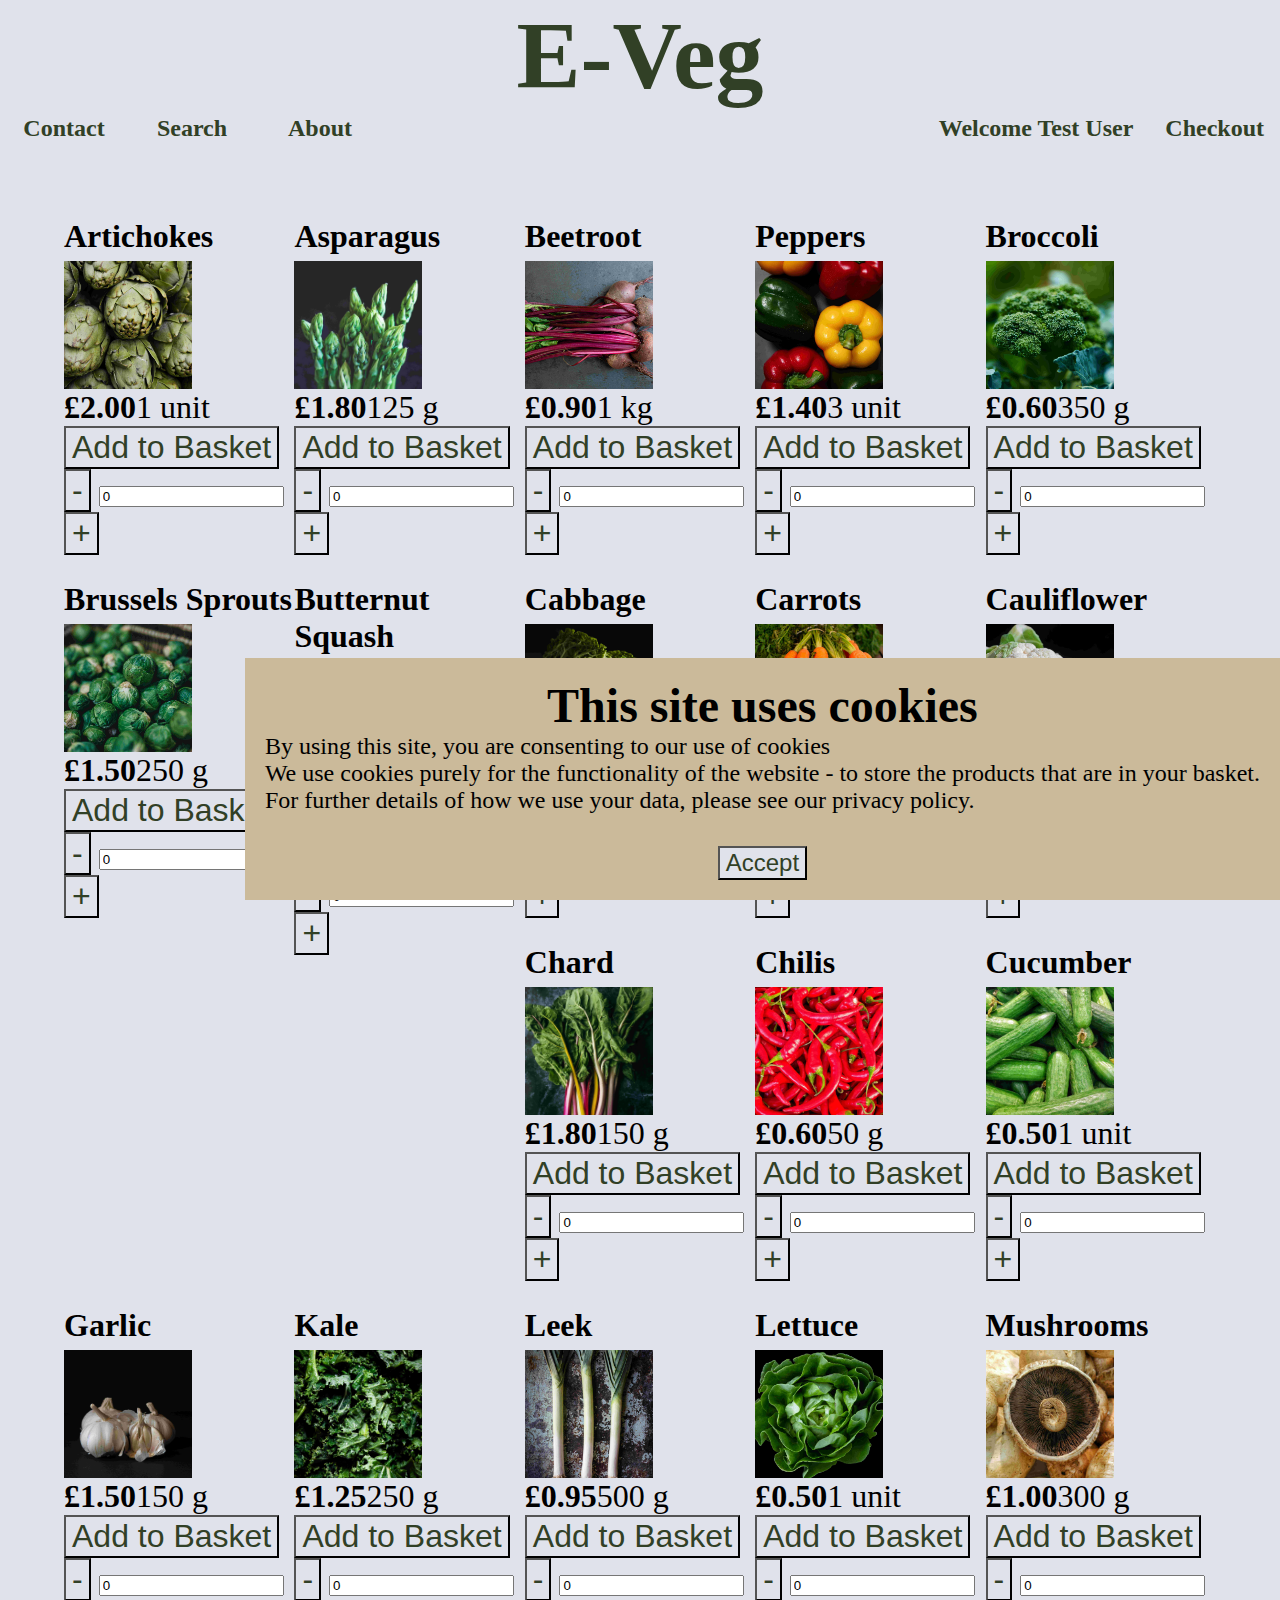
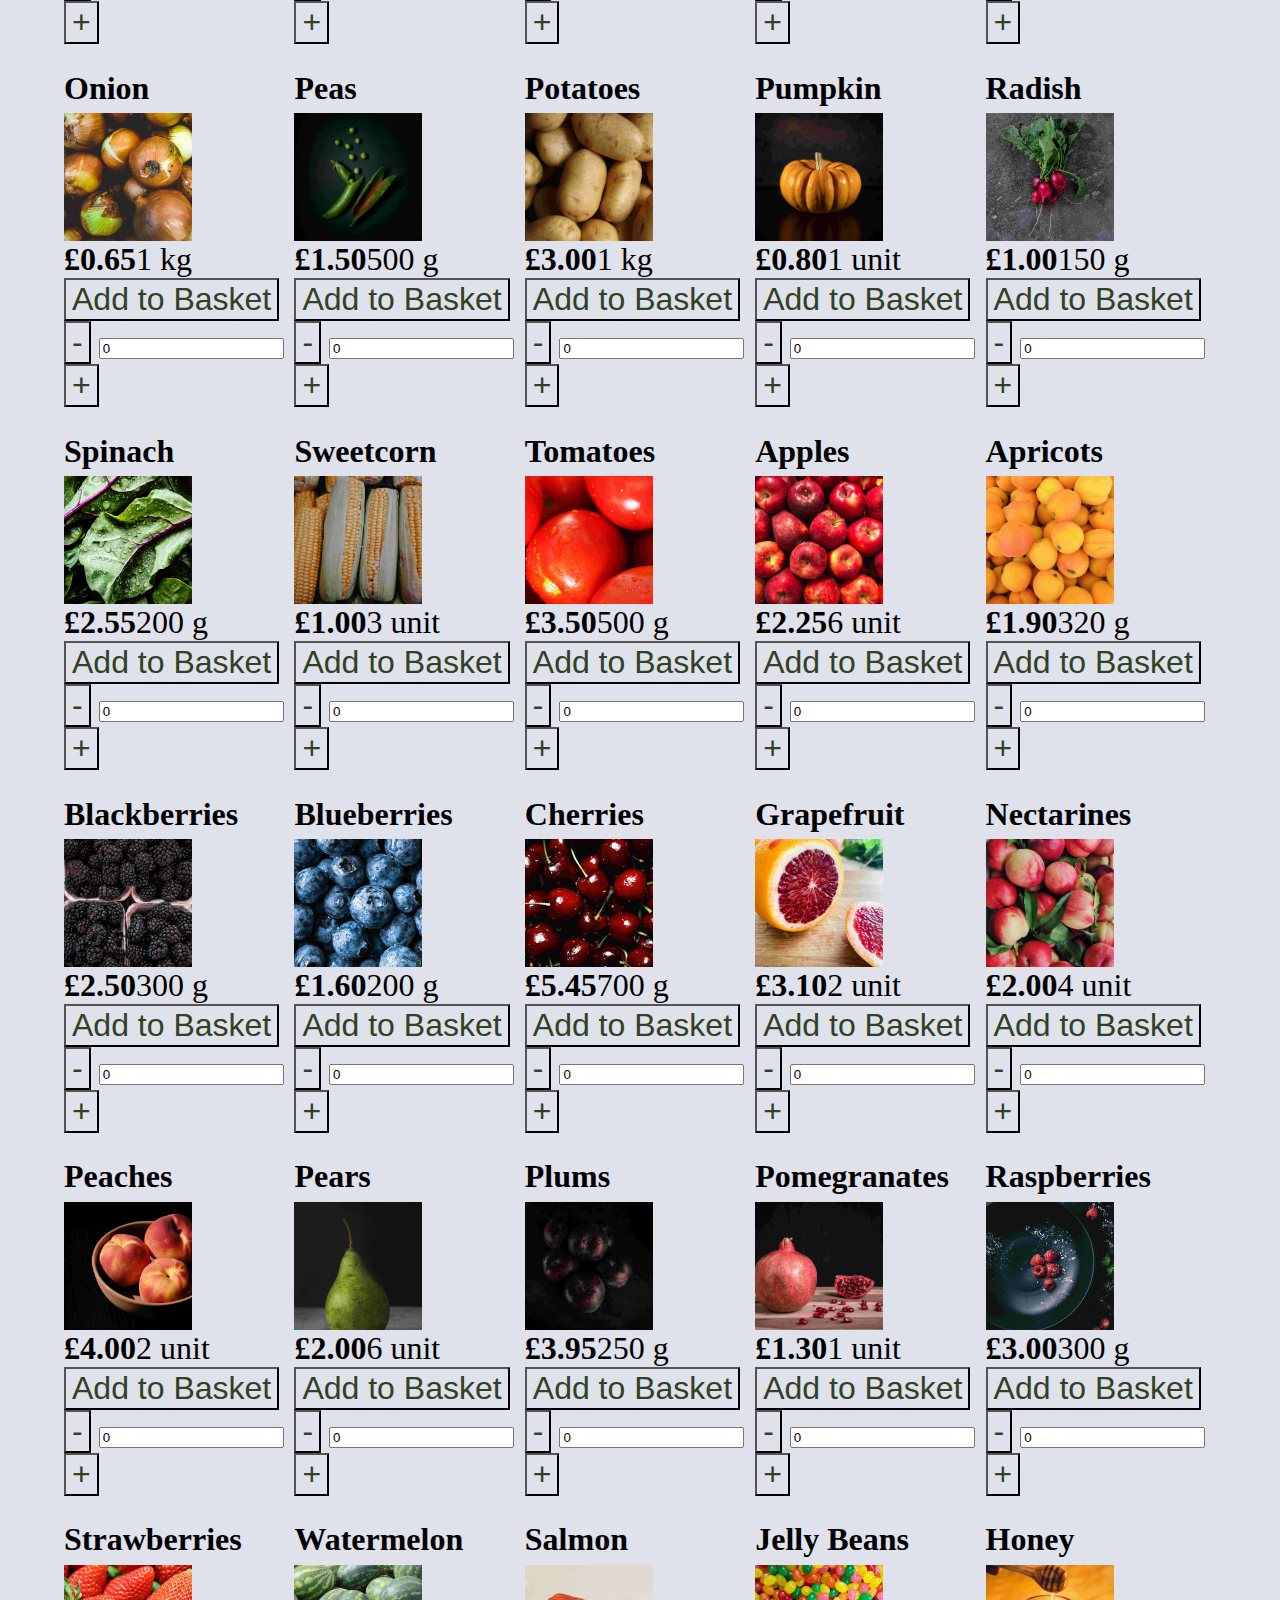
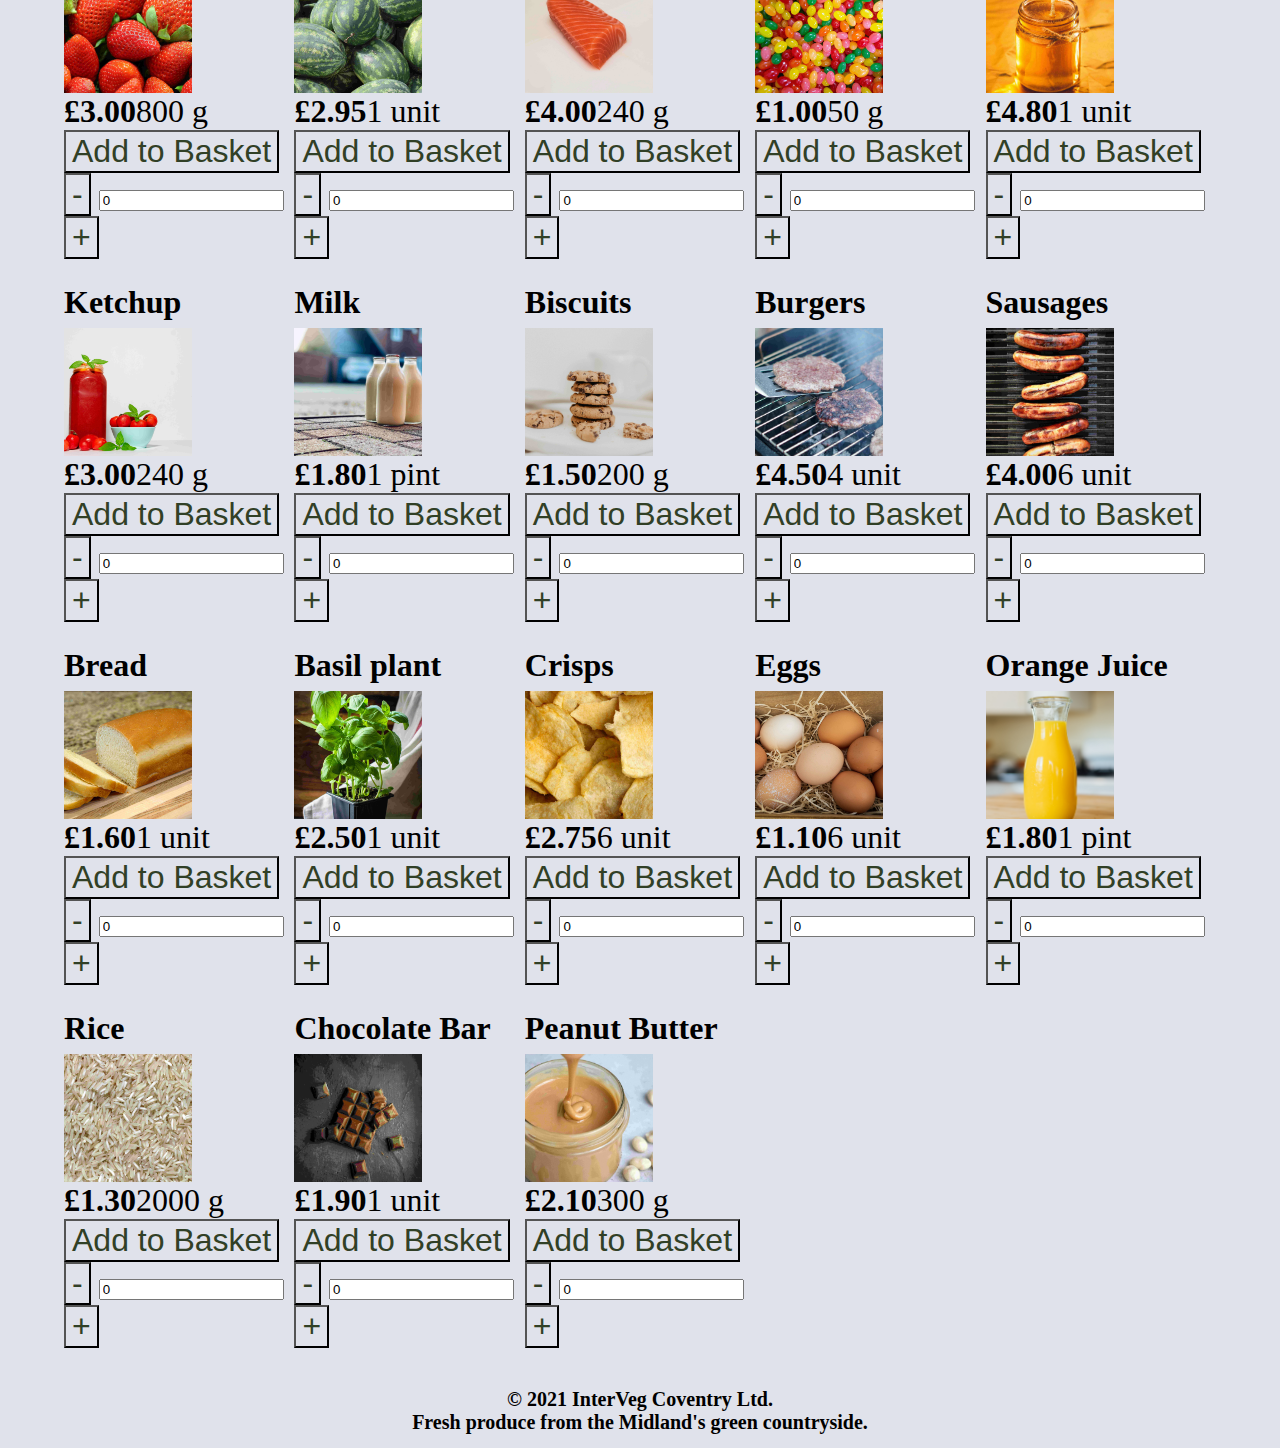
<file: index.html>
<!DOCTYPE html>
<html>
<head>
  <meta charset="UTF-8"/>
  <link rel="stylesheet" media="screen and (max-width: 600px)" href="shopmobile.css">
  <link rel="stylesheet" media="screen and (min-width: 601px)" href="shop.css">
  <link rel="stylesheet" href="common.css">
  <link rel="stylesheet" href="colours.css">
  <script src="products.js"></script>
  <script src="shop.js"></script>
  <title>E-Veg Shop</title>
</head>
<body>
    <div class="hero"><div class="title">E-Veg</div>
    <div class="navbar">
      <div class="toggle-wrapper">
      <a href="#" class="toggle-button">
        <span class="bar"></span>
        <span class="bar"></span>
        <span class="bar"></span>
      </a>
    </div>
      <div class="navbar-links">
        <ul>
          <li><a href="#"><span>Contact</span></a></li>
          <li><a id="search-link" href="#"><span>Search</span></a></li>
          <li><a href="#"><span>About</span></a></li>
          <li class="spacer">&nbsp;</li>
          <li class="welcome"><a>Welcome Test User</a></li>
          <li><a class="basket" href="checkout.html"><span>
            Checkout</span></a></li>
        </ul>
      </div>

    </div>

    <div class="search-bar">
      <input type="text" id="searchbox"></input>
      <div class="searchbuttons">
        <a id="searchbutton" href="#">
          <span>
            search
            </span>
        </a>
        <a id="closesearchbutton" href="#">

          <span>
            close
          </span>
        </a>
        
        </div>
    </div>
  </div>
    <div class="productList">

    </div>

    <div class="about">
      <div>&copy; 2021 InterVeg Coventry Ltd.</div>
      <div>Fresh produce from the Midland's green countryside.</div>
    </div>
    <div id="cookieMessage"><h1>This site uses cookies</h1>
    <p>By using this site, you are consenting to our use of cookies</p>
    <p>We use cookies purely for the functionality of the website - to store the products that are in your basket.</p>
    <p>For further details of how we use your data, please see our privacy policy.</p>
    <p style="text-align:center"><button id="acceptCookies">Accept</button></p>
    </div>
</body>
</html>
</file>
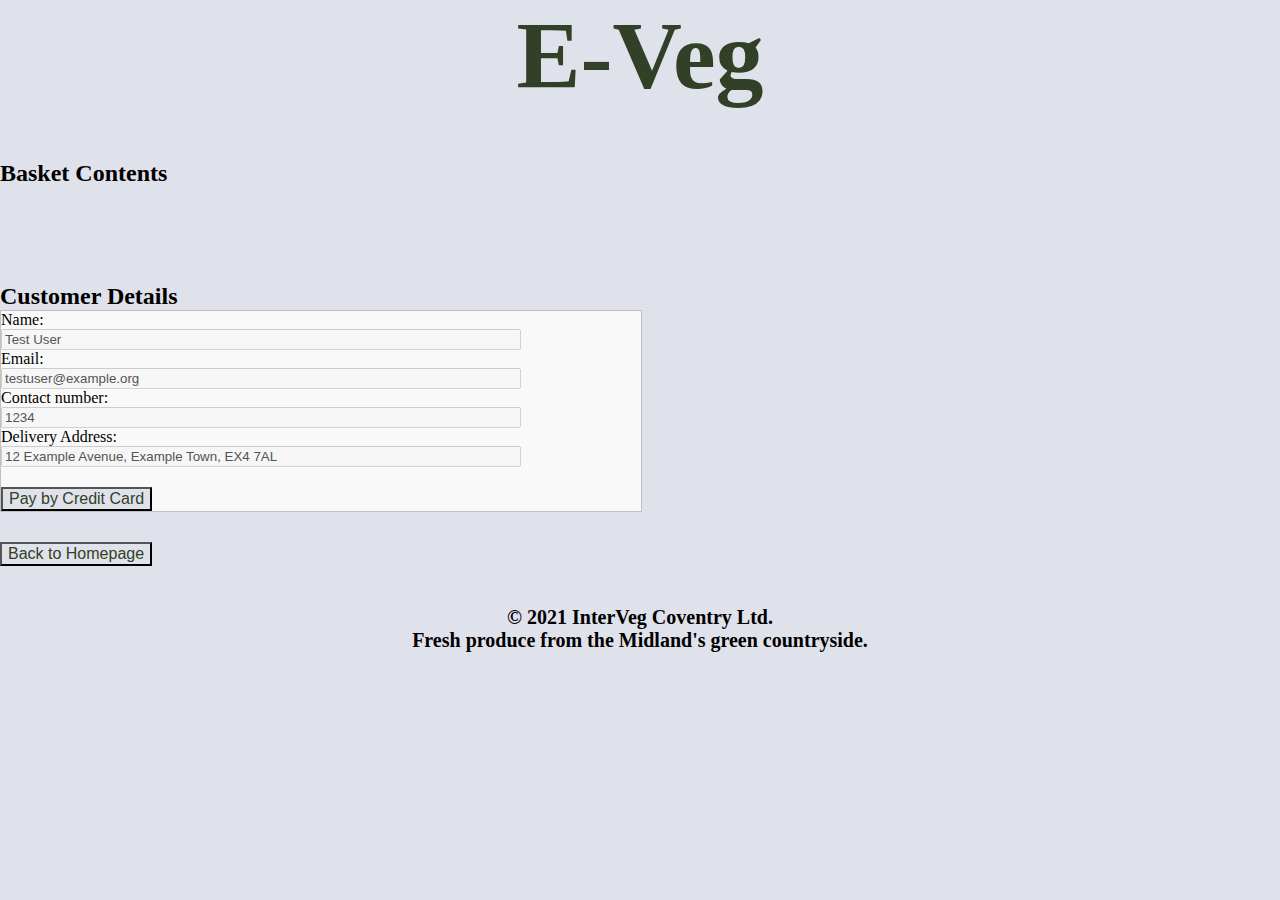
<file: checkout.html>
<!DOCTYPE html>
<html>
    <head>
        <meta charset="UTF-8"/>
        <link rel="stylesheet" media="screen and (max-width: 600px)" href="shopmobile.css">
        <link rel="stylesheet" media="screen and (min-width: 601px)" href="shop.css">
        <link rel="stylesheet" href="common.css">
        <link rel="stylesheet" href="colours.css">
        <script src="products.js"></script>
        <script src="checkout.js"></script>
        <title>E-Veg Shop</title>
      </head>
    <body>
        <body>
            <div class="hero"><div class="title">E-Veg</div>
            <div class="navbar">
              <div class="toggle-wrapper">
              <a href="#" class="toggle-button">
                <span class="bar"></span>
                <span class="bar"></span>
                <span class="bar"></span>
              </a>
                </div>
        
            </div>
            </div>
            <h2>Basket Contents</h2>
            <table class="checkoutList">
                
            </table>
            <div id="customerDetails">
              <h2>Customer Details</h2>

              <form class="customerDetails" action="creditcard.html">
                <label for="customerName">Name:</label><input type="text" name="customerName" value="Test User" disabled="true">
                <label for="emailAddress">Email:</label><input type="text" name="emailAddress" value="testuser@example.org" disabled="true">
                <label for="contactNumber">Contact number:</label><input type="text" name="contactNumber" value="1234" disabled="true">
                <label for="delAddress">Delivery Address:</label><input type="text" name="delAddress" value="12 Example Avenue, Example Town, EX4 7AL" disabled="true">
                <button>Pay by Credit Card</button>
              </form>

            </div>

            <div><a href = "index.html"><button id="myButton" class="margin">Back to Homepage</button></a></div>
            
            <div class="about">
              <div>&copy; 2021 InterVeg Coventry Ltd.</div>
              <div>Fresh produce from the Midland's green countryside.</div>
            </div>
            </div>
    </body>
</html>
</file>
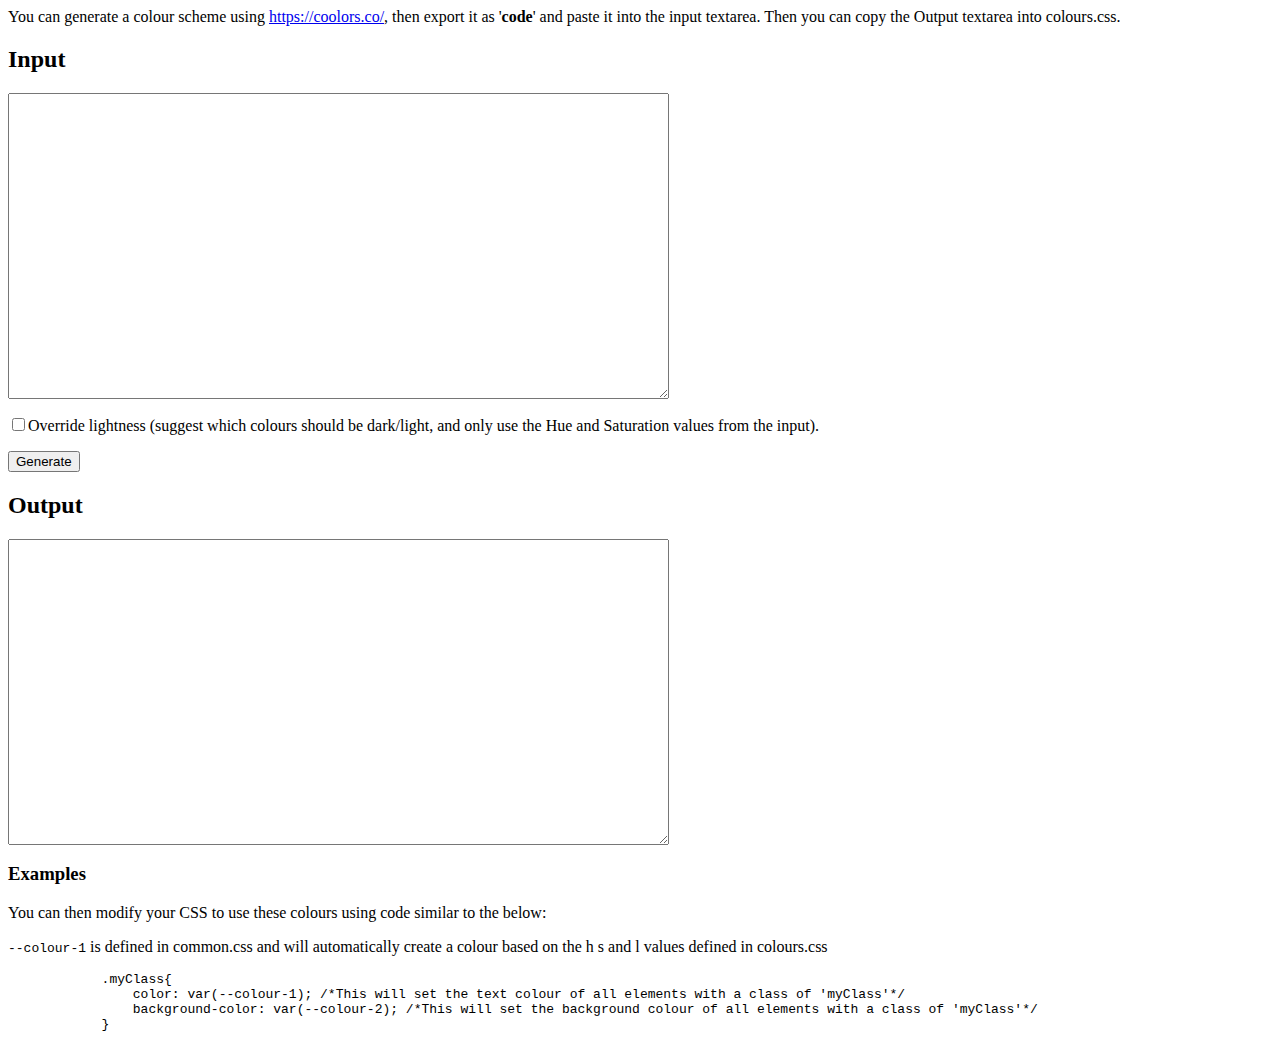
<file: convertColours.html>
<html>
    <head>
        <script>
            // var palette=[{"name":"Black","hex":"000000","rgb":[0,0,0],"cmyk":[0,0,0,100],"hsb":[0,0,0],"hsl":[0,0,0],"lab":[0,0,0]},{"name":"Charcoal","hex":"2f4550","rgb":[47,69,80],"cmyk":[41,14,0,69],"hsb":[200,41,31],"hsl":[200,26,25],"lab":[28,-5,-9]},{"name":"Dark Electric Blue","hex":"586f7c","rgb":[88,111,124],"cmyk":[29,10,0,51],"hsb":[202,29,49],"hsl":[202,17,42],"lab":[45,-5,-10]},{"name":"Powder Blue","hex":"b8dbd9","rgb":[184,219,217],"cmyk":[16,0,1,14],"hsb":[177,16,86],"hsl":[177,33,79],"lab":[85,-12,-3]},{"name":"Ghost White","hex":"f4f4f9","rgb":[244,244,249],"cmyk":[2,2,0,2],"hsb":[240,2,98],"hsl":[240,29,97],"lab":[96,1,-2]}];

            function generateCSS(){
                try{
                    let inStr = document.getElementById('colorcode').value;
                    let palette = JSON.parse(inStr.substring(inStr.lastIndexOf("\n")));
                    let str = "";
                    str += "html{\n";
                    for(var i = 0; i < palette.length; i++){
                        str += "/*"+palette[i].name+"*/\n";
                        str +="  --colour-"+(i+1)+"-h: "+palette[i].hsl[0]+";\n  --colour-"+(i+1)+"-s: "+palette[i].hsl[1]+"\%;\n  --colour-"+(i+1)+"-l: "+palette[i].hsl[2]+"\%;\n\n";
                    }
                    if(document.getElementById('overrideLightness').checked){
                        str+="  --colour-1-l: 20%;\n";
                        str+="  --colour-2-l: 90%;\n";
                        str+="  --colour-3-l: 30%;\n";
                        str+="  --colour-4-l: 70%;\n";
                        str+="  --colour-5-l: 70%;\n";
                    }
                    str+="}\n";
                    document.getElementById('cssResult').value = str;
                }catch(e){
                    alert(e);
                    console.log(e);
                }
            }
        </script>
    </head>
    <body>
        <p>You can generate a colour scheme using <a href="https://coolors.co/">https://coolors.co/</a>, then export it as '<b>code</b>' and paste it into the input textarea. Then you can copy the Output textarea into colours.css.</p>
        <h2>Input</h2>
        <textarea id="colorcode" rows="20" cols="80"></textarea>
        <p><input type="checkbox" id="overrideLightness">Override lightness (suggest which colours should be dark/light, and only use the Hue and Saturation values from the input).</p>
        <p><button onclick="generateCSS()">Generate</button></p>
        <h2>Output</h2>
        <textarea id="cssResult" rows="20" cols="80"></textarea>
        <h3>Examples</h3>
        <p>You can then modify your CSS to use these colours using code similar to the below:</p>
        <p><code>--colour-1</code> is defined in common.css and will automatically create a colour based on the h s and l values defined in colours.css</p>
        <pre>
            .myClass{
                color: var(--colour-1); /*This will set the text colour of all elements with a class of 'myClass'*/
                background-color: var(--colour-2); /*This will set the background colour of all elements with a class of 'myClass'*/
            }
        </pre>
    </body>
</html>
</file>
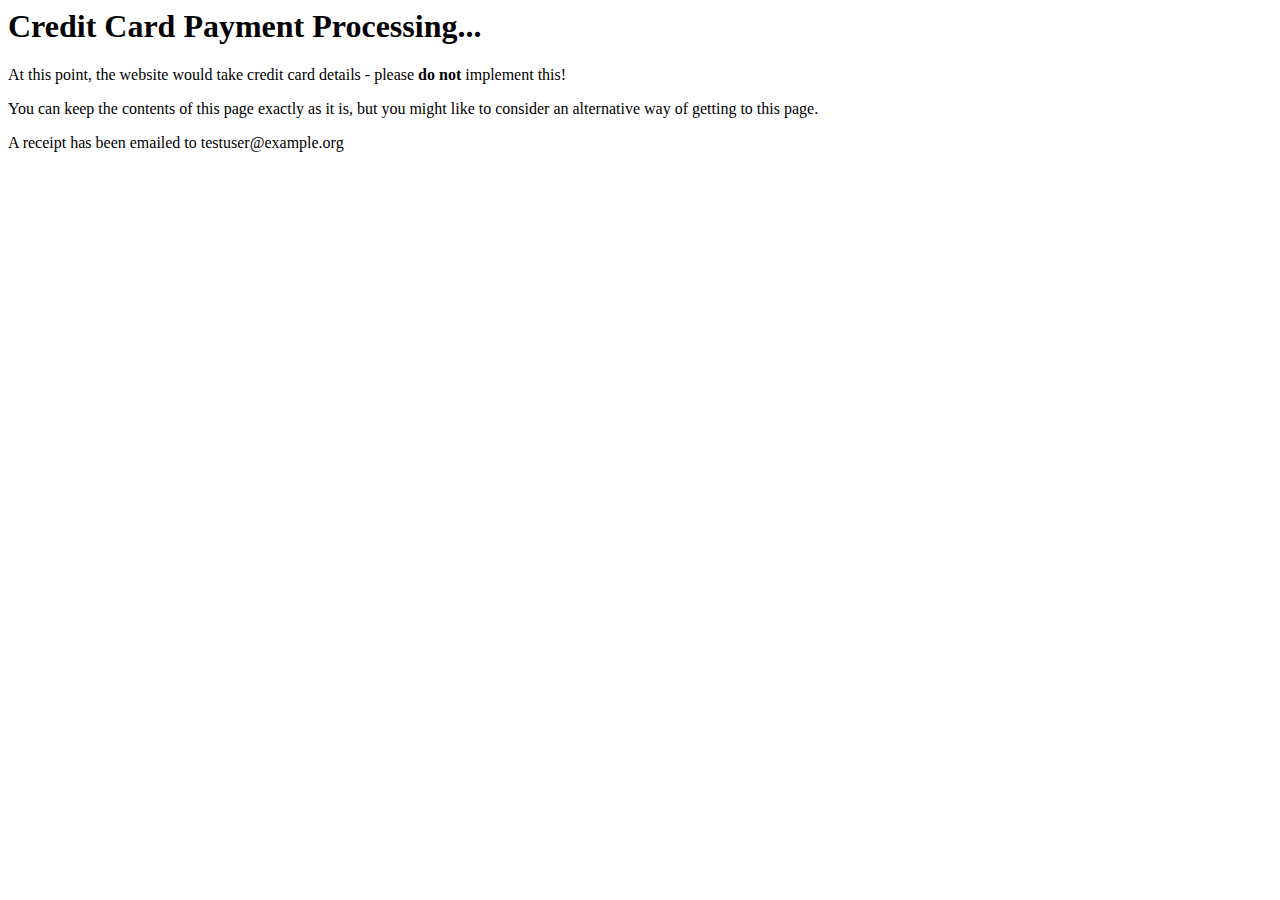
<file: creditcard.html>
<html>
    <body>
        <h1>Credit Card Payment Processing...</h1>

        <p>At this point, the website would take credit card details - please <b>do not</b> implement this!</p>
        <p>You can keep the contents of this page exactly as it is, but you might like to consider an alternative way of getting to this page.</p>
        <p>A receipt has been emailed to testuser@example.org</p>
    </body>
</html>
</file>
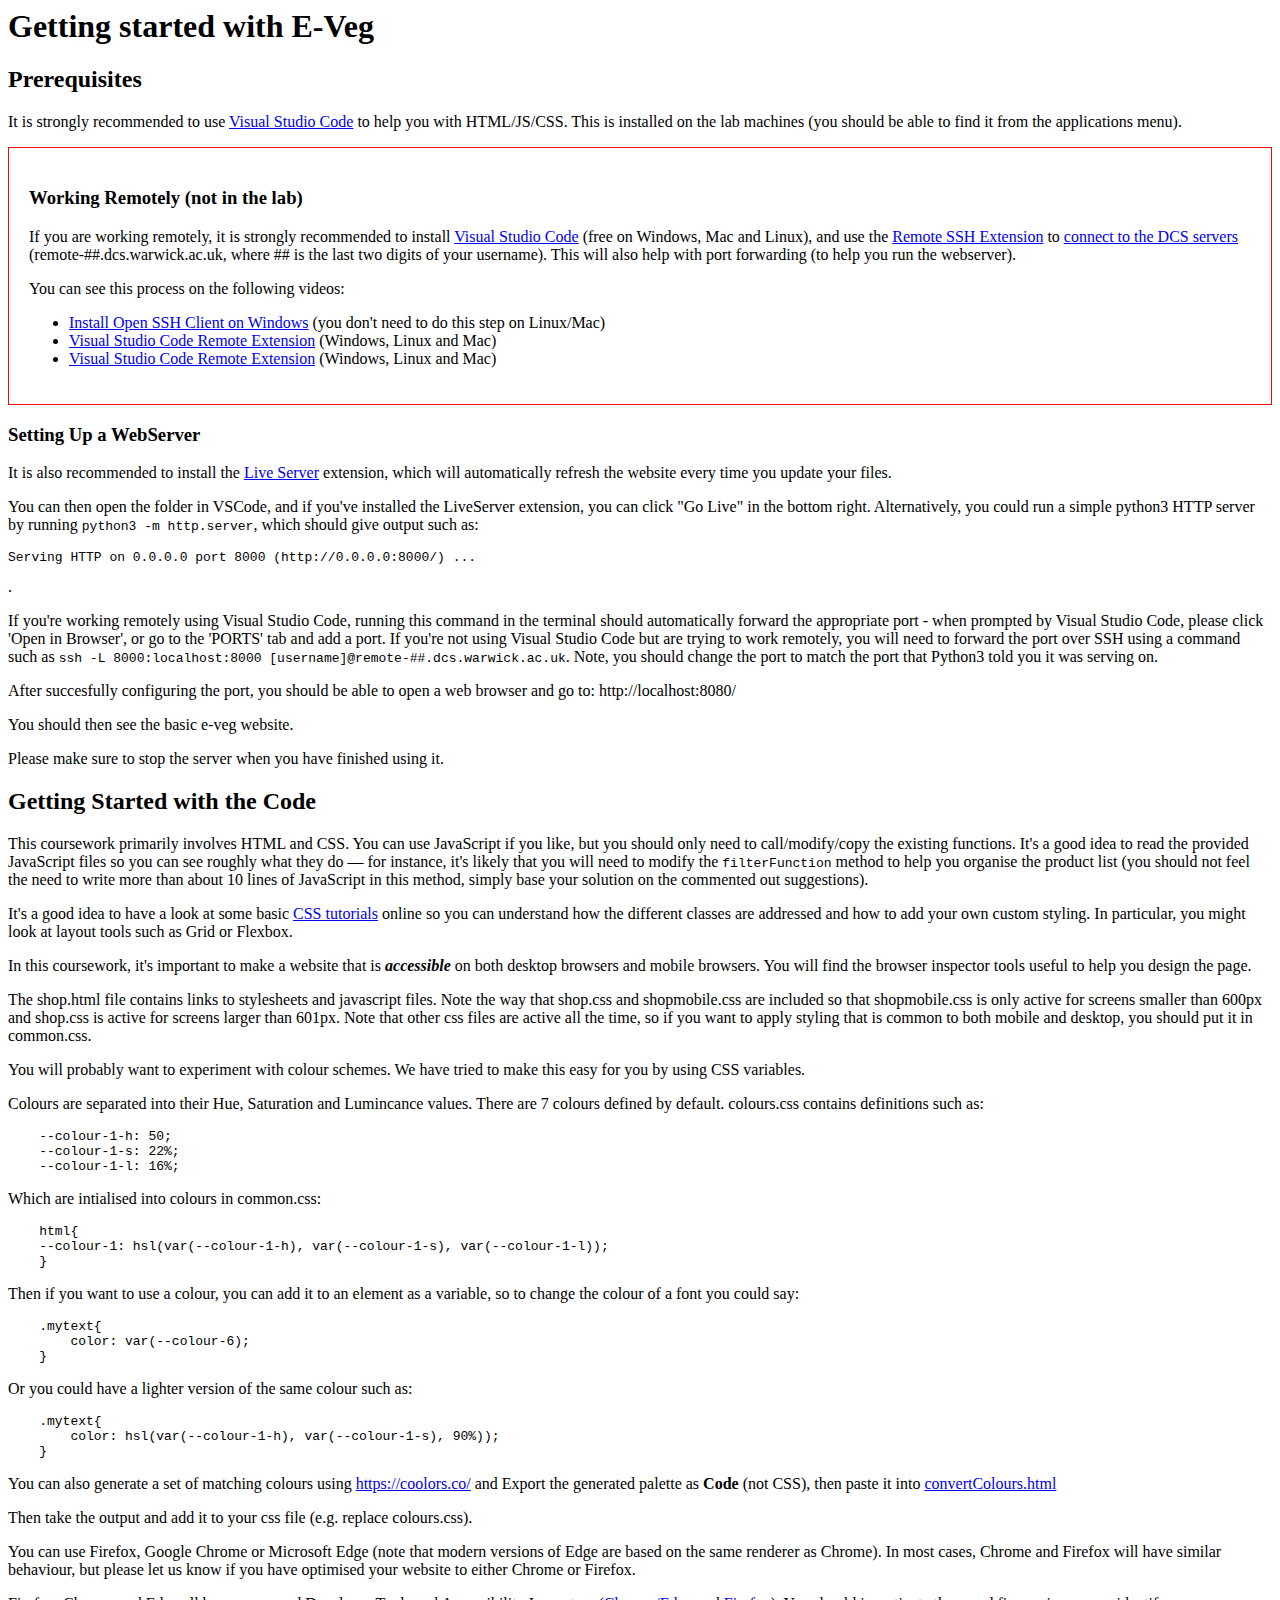
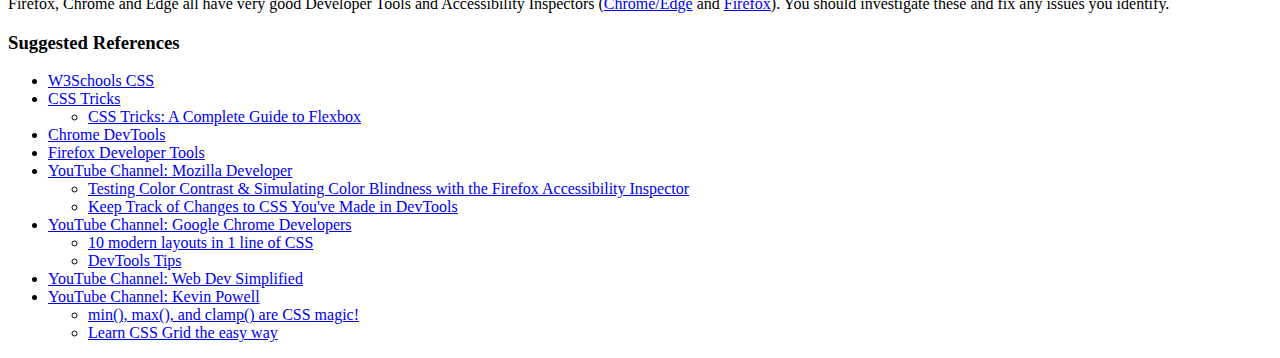
<file: instructions.html>
<html>
    <head>
        <style>

        </style>
    </head>
    <body>
        <h1>Getting started with E-Veg</h1>
        <h2>Prerequisites</h2>
        <p>It is strongly recommended to use <a href="https://code.visualstudio.com/">Visual Studio Code</a> to help you with HTML/JS/CSS. This is installed on the lab machines (you should be able to find it from the applications menu). </p>
        <div style="border: solid 1px red; padding: 20px;">
            <h3>Working Remotely (not in the lab)</h3>
            <p>If you are working remotely, it is strongly recommended to install <a href="https://code.visualstudio.com/">Visual Studio Code</a> (free on Windows, Mac and Linux), and use the <a href="https://marketplace.visualstudio.com/items?itemName=ms-vscode-remote.remote-ssh">Remote SSH Extension</a> to <a href="https://warwick.ac.uk/fac/sci/dcs/intranet/user_guide/remote-login/">connect to the DCS servers</a> (remote-##.dcs.warwick.ac.uk, where ## is the last two digits of your username). This will also help with port forwarding (to help you run the webserver).</p>
        <p>You can see this process on the following videos:</p>
        <ul>
            <li><a href="https://web.microsoftstream.com/video/8868c24d-a1a9-4dfe-b1ac-7c6bd4784071?list=studio">Install Open SSH Client on Windows</a> (you don't need to do this step on Linux/Mac)</li>
            <li><a href="https://web.microsoftstream.com/video/f301b4f9-bce0-434c-80d2-ca5f9c980623">Visual Studio Code Remote Extension</a> (Windows, Linux and Mac)</li>
            <li><a href="https://web.microsoftstream.com/video/cbbf436d-d49f-4708-9ef1-ef88c5c80830">Visual Studio Code Remote Extension</a> (Windows, Linux and Mac)</li>
        </ul>
        </div>
        <h3>Setting Up a WebServer</h3>
        <p>It is also recommended to install the <a href="https://marketplace.visualstudio.com/items?itemName=ritwickdey.LiveServer">Live Server</a> extension, which will automatically refresh the website every time you update your files.</p>
<p>You can then open the folder in VSCode, and if you've installed the LiveServer extension, you can click "Go Live" in the bottom right. Alternatively, you could run a simple python3 HTTP server by running <code>python3 -m http.server</code>, which should give output such as: <pre>Serving HTTP on 0.0.0.0 port 8000 (http://0.0.0.0:8000/) ...</pre>.</p>

<p>If you're working remotely using Visual Studio Code, running this command in the terminal should automatically forward the appropriate port - when prompted by Visual Studio Code, please click 'Open in Browser', or go to the 'PORTS' tab and add a port. If you're not using Visual Studio Code but are trying to work remotely, you will need to forward the port over SSH using a command such as <code>ssh -L 8000:localhost:8000 [username]@remote-##.dcs.warwick.ac.uk</code>. Note, you should change the port to match the port that Python3 told you it was serving on.</p>

<p>After succesfully configuring the port, you should be able to open a web browser and go to: http://localhost:8080/</p>
<p>You should then see the basic e-veg website.</p>
<p>Please make sure to stop the server when you have finished using it.</p>

<h2>Getting Started with the Code</h2>
<p>This coursework primarily involves HTML and CSS. You can use JavaScript if you like, but you should only need to call/modify/copy the existing functions. It's a good idea to read the provided JavaScript files so you can see roughly what they do &mdash; for instance, it's likely that you will need to modify the <code>filterFunction</code> method to help you organise the product list (you should not feel the need to write more than about 10 lines of JavaScript in this method, simply base your solution on the commented out suggestions).</p>
<p>It's a good idea to have a look at some basic <a href="https://www.w3schools.com/css/">CSS tutorials</a> online so you can understand how the different classes are addressed and how to add your own custom styling. In particular, you might look at layout tools such as Grid or Flexbox.</p>
<p>In this coursework, it's important to make a website that is <i><b>accessible</b></i> on both desktop browsers and mobile browsers. You will find the browser inspector tools useful to help you design the page.</p>
<p>The shop.html file contains links to stylesheets and javascript files. Note the way that shop.css and shopmobile.css are included so that shopmobile.css is only active for screens smaller than 600px and shop.css is active for screens larger than 601px. Note that other css files are active all the time, so if you want to apply styling that is common to both mobile and desktop, you should put it in common.css.</p>

<p>You will probably want to experiment with colour schemes. We have tried to make this easy for you by using CSS variables.</p>
<p>Colours are separated into their Hue, Saturation and Lumincance values. There are 7 colours defined by default. colours.css contains definitions such as: </p>
<pre>
    --colour-1-h: 50;
    --colour-1-s: 22%;
    --colour-1-l: 16%;
</pre>
<p>Which are intialised into colours in common.css:</p>
<pre>
    html{
    --colour-1: hsl(var(--colour-1-h), var(--colour-1-s), var(--colour-1-l));
    }
</pre>
<p>Then if you want to use a colour, you can add it to an element as a variable, so to change the colour of a font you could say:</p>
<pre>
    .mytext{
        color: var(--colour-6);
    }
</pre>
<p>Or you could have a lighter version of the same colour such as:</p>
<pre>
    .mytext{
        color: hsl(var(--colour-1-h), var(--colour-1-s), 90%));
    }
</pre>
<p>You can also generate a set of matching colours using <a href="https://coolors.co/">https://coolors.co/</a> and Export the generated palette as <b>Code</b> (not CSS), then paste it into <a href="convertColours.html">convertColours.html</a></p>
<p>Then take the output and add it to your css file (e.g. replace colours.css).</p>

<p>You can use Firefox, Google Chrome or Microsoft Edge (note that modern versions of Edge are based on the same renderer as Chrome). In most cases, Chrome and Firefox will have similar behaviour, but please let us know if you have optimised your website to either Chrome or Firefox.</p>
<p>Firefox, Chrome and Edge all have very good Developer Tools and Accessibility Inspectors (<a href="https://developer.chrome.com/docs/devtools/accessibility/reference/">Chrome/Edge</a> and <a href="https://developer.mozilla.org/en-US/docs/Tools/Accessibility_inspector">Firefox</a>). You should investigate these and fix any issues you identify.</p>
<h3>Suggested References</h3>
<ul>
    <li><a href="https://www.w3schools.com/css/">W3Schools CSS</a></li>
    <li><a href="https://css-tricks.com/">CSS Tricks</a></li><ul>
    <li><a href="https://css-tricks.com/snippets/css/a-guide-to-flexbox/">CSS Tricks: A Complete Guide to Flexbox</a></li>
    </ul>
    <li><a href="https://developer.chrome.com/docs/devtools/">Chrome DevTools</a></li>
    <li><a href="https://developer.mozilla.org/en-US/docs/Tools">Firefox Developer Tools</a></li>
    <li><a href="https://www.youtube.com/c/MozillaDeveloper/videos">YouTube Channel: Mozilla Developer</a></li><ul>
        <li><a href="https://www.youtube.com/watch?v=eBefjaWud-M">Testing Color Contrast & Simulating Color Blindness with the Firefox Accessibility Inspector</a></li>
        <li><a href="https://www.youtube.com/watch?v=vlsSesdhn84">Keep Track of Changes to CSS You've Made in DevTools</a></li>
    </ul></li>
    <li><a href="https://www.youtube.com/channel/UCnUYZLuoy1rq1aVMwx4aTzw">YouTube Channel: Google Chrome Developers</a>
        <ul>
            <li><a href="https://www.youtube.com/watch?v=qm0IfG1GyZU">10 modern layouts in 1 line of CSS</a></li>
            <li><a href="https://www.youtube.com/playlist?list=PLNYkxOF6rcIAcezfL8q0rjt13ufKseL5X">DevTools Tips</a></li>
        </ul></li>
    <li><a href="https://www.youtube.com/channel/UCFbNIlppjAuEX4znoulh0Cw">YouTube Channel: Web Dev Simplified</a></li>
    <li><a href="https://www.youtube.com/channel/UCJZv4d5rbIKd4QHMPkcABCw">YouTube Channel: Kevin Powell</a>
    <ul>
        <li><a href="https://www.youtube.com/watch?v=U9VF-4euyRo&t=164s">min(), max(), and clamp() are CSS magic!</a></li>
        <li><a href="https://www.youtube.com/watch?v=rg7Fvvl3taU">Learn CSS Grid the easy way</a></li>
    </ul></li>
</ul>
    </body>
</html>
</file>
<file: shopmobile.css>
.credit{
    margin: 0.5em;
    text-align: right;
    font-size: xx-small;
}
</file>
<file: shop.css>
.shop-product-title{
    padding-bottom: 0.2em;
    padding-top: 0.8em;
    font-weight:bolder;
    font-size: 2rem;
}

.shop-product-price{
    font-weight: bold;
}

h1{
    text-align: center;
    font-size: xxx-large;
}

.margin{
    margin-top:30px;
}
</file>
<file: common.css>
/*Common CSS to be shown on all versions (mobile/desktop)*/
.productBasketDiv{
    width: 8em;
}

button{
    background-color: var(--colour-2);
    color:var(--colour-1);
    font-size: 100%;
}

.shop-product-img img{
    width: 8rem;
    height: 8rem;
    object-fit: cover;
    vertical-align: middle;
}
.shop-product-desc{
    display:none;
}

.shop-product{
    font-size: 200%;
}

.shop-product-price{
    float:left;
}

.searchbuttons span{
    color: white;
    width: 1em;
    padding-left: 1em;
    padding-right: 1em;
    padding-top:0.25em;
    padding: 0 1em;
}
.search-bar.active{
    display:flex;
    font-size: large;
    justify-content: flex-end;
    /* padding-right: 1em; */
}


.searchbox{
    margin-right: 1em;
    border-radius: 2em;
    box-shadow: 5px 5px #808080;
    border:0;
    border-bottom:1px solid #555;  
    width:0;
    padding-left: 2em;
    padding-right: 2em;
    font-size: inherit;
    font-weight: bold;
    background-color:rgba(255,255,255,0.9);
    color: black;
    width: 20em;
}


.search-bar{
    display: none;
    padding-bottom: 18px;
    padding-top: 4px;
}

.searchbuttons a span{
    color: black;
}

html{
    --hero-height: 10em;
    --colour-1: hsl(var(--colour-1-h), var(--colour-1-s), var(--colour-1-l));
    --colour-2: hsl(var(--colour-2-h), var(--colour-2-s), var(--colour-2-l));
    --colour-3: hsl(var(--colour-3-h), var(--colour-3-s), var(--colour-3-l));
    --colour-4: hsl(var(--colour-4-h), var(--colour-4-s), var(--colour-4-l));
    --colour-5: hsl(var(--colour-5-h), var(--colour-5-s), var(--colour-5-l));
    --colour-6: hsl(var(--colour-6-h), var(--colour-6-s), var(--colour-6-l));
    --colour-7: hsl(var(--colour-7-h), var(--colour-7-s), var(--colour-7-l));

}


.shop-product{
    width: 20%;
    float: left;

}

.menu{
    position:absolute;
    height: 100%;
    border-right: solid 5px hsl(var(--colour-1-h),var(--colour-1-s),var(--colour-1-l));
}

.productList{
    margin-bottom: 2rem;
    margin-left: 2rem;
    margin-right: 2rem;
    padding-top:2rem;
    padding-bottom:2rem;
    padding-left:2rem;
    padding-right:2rem;
}

.navbar{
    height: 4em;
}

.navbar,li ul {
    display: flex;
    justify-content: left;
    align-items: center;
    color: white;
    padding-top: 0.5em;
}

.about{

    clear: both;
    height:20px;
    padding: 2em;
    font-size: 20px;
    font-weight: bold;
    text-align: center;
}



.navbar-links ul{
    margin: 0;
    padding: 0;
    display: flex;
    width: 100%;
    flex-wrap:wrap;
}

.navbar-links{
    display: flex;
    width: 100%;
}

.spacer{
    flex-grow: 1;
    /* width: 10%; */
}

.navbar-links li{
    list-style: none;
}

.navbar-links li a, .subnavbar-links li a{
    color: var(--colour-1);
    text-decoration: none;
    font-size:1.5em;
    font-weight: 600;
    min-width: 4em;
    text-align: center;
    padding: 0 1rem 0.5rem 1rem;
    display: block;
}

.navbar-links ul li span{
    padding-bottom:2px;
}
.navbar-links ul li ul{
    display:none;
}

.navbar-links ul li:hover ul{
    display:flex;
}

.navbar-links li ul{
    position:absolute;
    display: flex;
}
.toggle-wrapper{
    position:absolute;
    top: .75rem;
    right: 1rem;
    background: rgba(0,0,0,0.25) ;
    /* background: black; */
    padding: 1em;
}
.toggle-button{
    display:none;
    flex-direction: column;
    justify-content: space-between;
    width: 30px;
    height: 21px;
}

.toggle-button .bar{
    height: 3px;
    width: 100%;
    background-color:white;
    border-radius: 10px;
}

.toggle-wrapper{
    display: none;
}
#searchDesc{
    margin-top: 1em;
    font-size: 2em;
    margin-left: 4rem;
}

.hero:before {
    content: "";
    position: absolute;
    z-index: -1;
    display: block;
    width: 100%;
    height: var(--hero-height);
}

*{
    margin: 0;
    /* color: var(--colour-6); */
}

#basket{
    position:absolute;
    display:none;
    width: 20em;
    height: var(--hero-height);
    background-color: var(--colour-1);
    opacity: 1;
}

.hero{
    text-align: center;
    height: var(--hero-height);
}

.hero div.title{
    font-size: 6rem;
    font-weight: 900;
    width: 100%;
    height: calc(100% - 6rem);
    display: inline-block;
    color: var(--colour-1);
}

.imgspacer{
    display:inline-block;
    height:100%;
    vertical-align: middle;
}

#cookieMessage{
    position: fixed;
    right: 0px;
    bottom: 0px;
    background-color: hsl(var(--colour-4-h), var(--colour-4-s), var(--colour-4-l));
    padding: 20px;
    /* display: none; */
}

#acceptCookies{
    font-size: 100%;
    margin-top: 2rem;
}
p{
    font-size: 150%;
}

body{
    background-color: var(--colour-2);
    margin:0;
    padding: 0;
}

a{
    color: var(--colour-5);
}
a:visited{
    color: var(--colour-5);
}


form.customerDetails {
background: #f9f9f9;
border: 1px solid #c1c1c1;
width: 50%;
}

form.customerDetails label {
display: block;
}

form.customerDetails input {
width: 80%;
}
form.customerDetails button{
    margin-top:20px;
    display: block;
}

.checkoutList{
    width:50%;
    margin-bottom: 4rem;
    margin-top: 2rem;
}

.checkoutList{
    text-align: center;
}

.checkoutList tr td:nth-child(4){
    font-weight: bold;
}
.checkoutList tr:last-child{
    font-weight: bold;
}

.checkoutList tr:last-child td:first-child{
    text-align: right;
}
</file>
<file: colours.css>
html{

/*Hunter Green*/
  --colour-1-h: 95;
  --colour-1-s: 26%;
  --colour-1-l: 27%;


/*Light Periwinkle*/
  --colour-2-h: 233;
  --colour-2-s: 20%;
  --colour-2-l: 83%;


/*Safety Orange Blaze Orange*/
  --colour-3-h: 22;
  --colour-3-s: 100%;
  --colour-3-l: 50%;


/*Field Drab*/
  --colour-4-h: 39;
  --colour-4-s: 32%;
  --colour-4-l: 32%;


/*Black Chocolate*/
  --colour-5-h: 60;
  --colour-5-s: 15%;
  --colour-5-l: 12%;


/*Pine Tree*/
  --colour-6-h: 50;
  --colour-6-s: 22%;
  --colour-6-l: 16%;


/*Olive*/
  --colour-7-h: 55;
  --colour-7-s: 57%;
  --colour-7-l: 38%;


/*Dark Khaki*/
  --colour-8-h: 60;
  --colour-8-s: 41%;
  --colour-8-l: 64%;


/*Dark Khaki*/
  --colour-9-h: 60;
  --colour-9-s: 41%;
  --colour-9-l: 64%;


/*Light Periwinkle*/
  --colour-10-h: 233;
  --colour-10-s: 20%;
  --colour-10-l: 83%;


  --colour-1-l: 20%;

  --colour-2-l: 90%;

  --colour-3-l: 30%;

  --colour-4-l: 70%;

  --colour-5-l: 70%;

}
</file>
